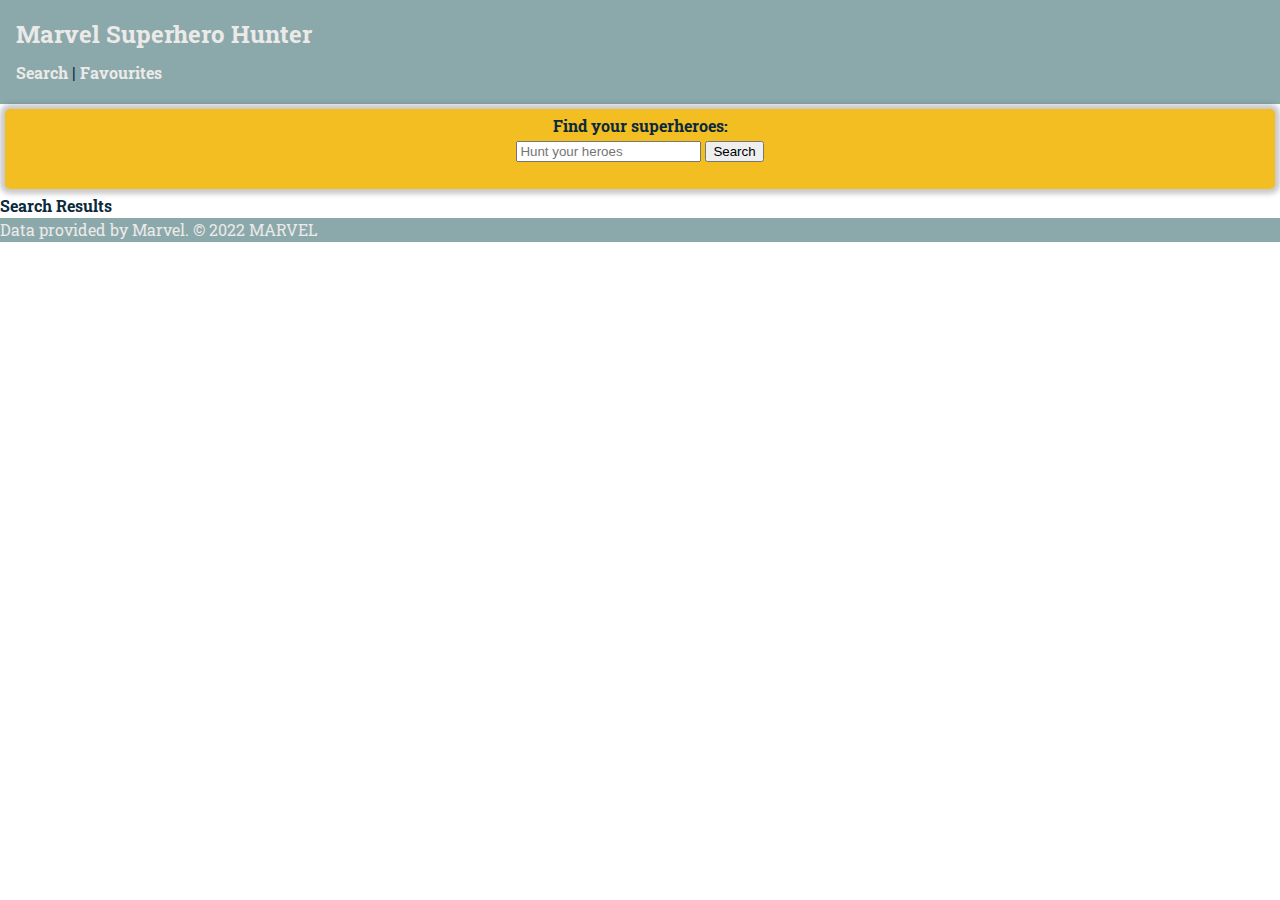
<file: index.html>
<!DOCTYPE html>
<html lang="en">
    <head>
        <meta charset="UTF-8" />
        <meta http-equiv="X-UA-Compatible" content="IE=edge" />
        <meta name="viewport" content="width=device-width, initial-scale=1.0" />
        <title>SuperHero Hunter</title>
        <link rel="stylesheet" href="styles/shared.css" />
        <script type="module" src="scripts/driverIndex.js" defer></script>
    </head>
    <body>
        <header>
            <a class="logo l1-heading fx-fade-in" href="./index.html">Marvel Superhero Hunter</div>
            <div>
                <a href="./index.html" class="l2-heading fx-fade-in">Search</a> |
                <a href="./favorites.html" class="l2-heading fx-fade-in">Favourites</a>
            </div>
        </header>
        <section id="section-searchbar" class="fx-fade-in bg--color--border-radius--shadow">
            <div class="center">
                <p class="l2-heading">Find your superheroes:</p>
                <input type="text" placeholder="Hunt your heroes" id="txt-search" />
                <input type="button" value="Search" id="btn-search" />
            </div>
        </section>
        <section id="section-results">
            <p class="l2-heading">Search Results</p>
            <p id="search-message" class="l3-text"></p>
            <ul id="ul--search-results" class="favorites-listener open-hero-info-listener grid-view"></ul>
            <template id="template-li--search-result">
                <li class="li--search-result bg--color--border-radius--shadow fx-fade-in fx-magnify no-overflow" data-id="12345">
                    <img src="" class="li--img" />
                    <p class="li--name l1-text"></p>
                    <p class="li--id hidden"></p>
                    <p class="li--description l2-text"></p>
                    <button class="li--btn-favorites">Add To Favorites</button>
                </li>
            </template>
        </section>
        <footer>
            <a href="http://marvel.com" class="l2-text">Data provided by Marvel. © 2022 MARVEL</a>
        </footer>
    </body>
</html>
</file>
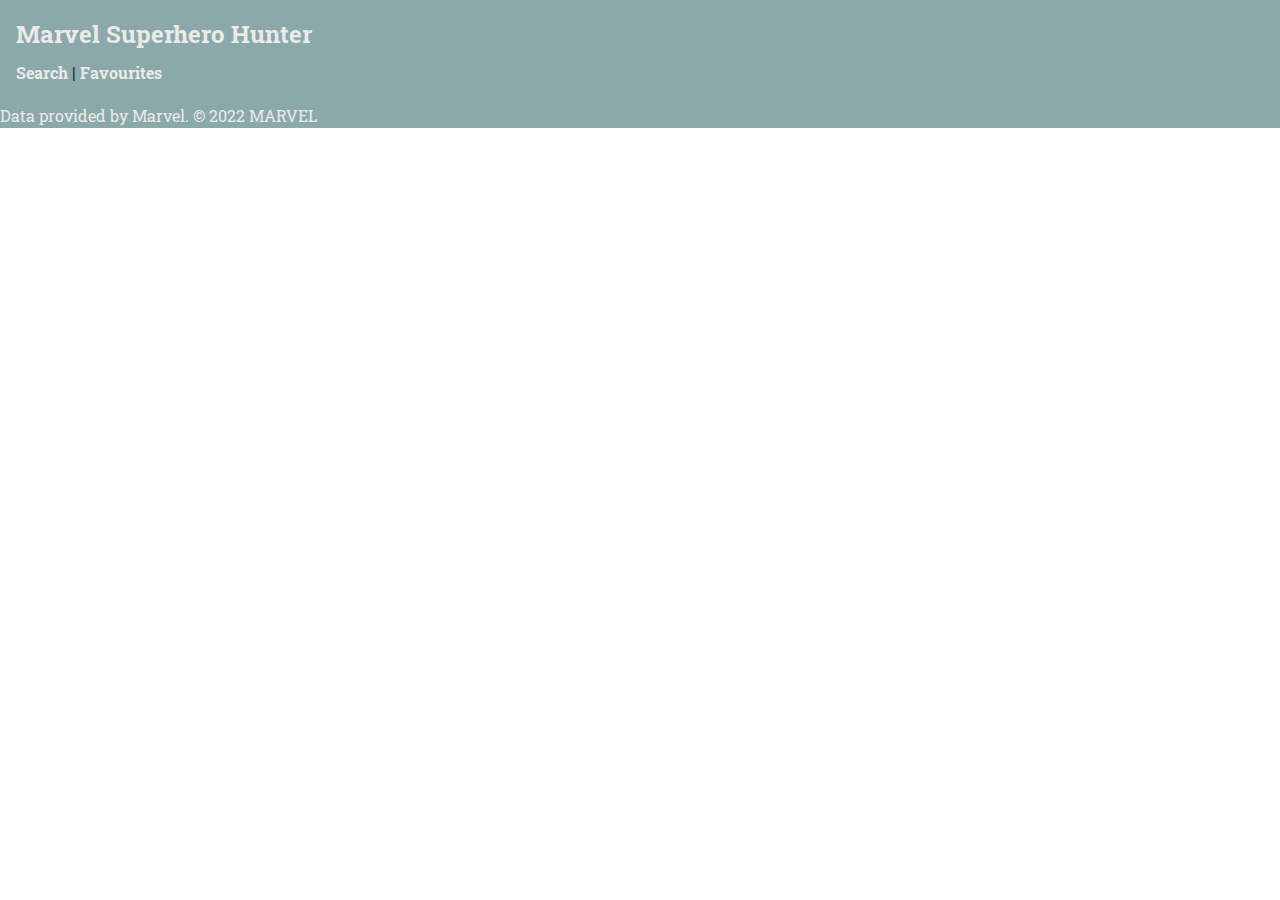
<file: favorites.html>
<!DOCTYPE html>
<html lang="en">
    <head>
        <meta charset="UTF-8" />
        <meta http-equiv="X-UA-Compatible" content="IE=edge" />
        <meta name="viewport" content="width=device-width, initial-scale=1.0" />
        <title>Favorite Superheroes</title>
        <link rel="stylesheet" href="./styles/shared.css" />
        <script type="module" src="./scripts/driverFavorites.js" defer></script>
    </head>
    <body>
        <header>
            <a class="logo l1-heading fx-fade-in" href="./index.html">Marvel Superhero Hunter</div>
            <div>
                <a href="./index.html" class="l2-heading fx-fade-in">Search</a> |
                <a href="./favorites.html" class="l2-heading fx-fade-in">Favourites</a>
            </div>
        </header>
        <section id="section--favorites-list">
            <ul id="ul--favorites-list" class="favorites-listener open-hero-info-listener grid-view"></ul>
            <template id="template--favorites-list">
                <li class="li--favorite-result bg--color--border-radius--shadow fx-fade-in fx-magnify no-overflow" data-id="12345">
                    <img src="" class="li--img" />
                    <p class="li--name l1-text"></p>
                    <p class="li--id hidden"></p>
                    <p class="li--description l2-text"></p>
                    <button class="li--btn-favorites">Add To Favorites</button>
                </li>
            </template>
        </section>
        <footer>
            <a href="http://marvel.com" class="l2-text">Data provided by Marvel. © 2022 MARVEL</a>
        </footer>
    </body>
</html>
</file>
<file: styles/shared.css>
/*Importing Google fonts*/
@import url("https://fonts.googleapis.com/css2?family=Roboto+Slab:wght@400;700&display=swap");

/* ------ (START) General resets and setting CSS variables ------- */
html {
    /* Font Props*/
    font-family: "Roboto Slab", serif;
    --font-wt--logo: 700;
    --font-wt--text: 400;

    /* Color swatch in HSLA */
    --color--bg--100: hsla(202, 70%, 14%, 1);
    --color--bg--200: hsla(185, 57%, 22%, 0.5);
    --color--bg--400: hsla(191, 60%, 46%, 1);
    --color--accent--100: hsla(45, 89%, 54%, 1);
    --color--accent--200: hsla(39, 36%, 47%, 1);
    --color--font--100: rgb(235, 234, 233);

    /* Global Resets*/
    margin: 0;
    padding: 0;
}

/* Global Resets */
*,
*::before,
*::after {
    box-sizing: border-box;
}

body,
p {
    margin: 0;
}

body {
    /* Default Font properties */
    text-rendering: optimizeSpeed;
    line-height: 1.5;
    color: var(--color--bg--100);
}

/* Default List style*/
ul {
    list-style: none;
    padding: 0;
    margin: 0;
}

/* Stops animation while window is resized */
.resize-animation-stopper * {
    animation: none !important;
    transition: none !important;
}

a:-webkit-any-link {
    text-decoration: none;
    color: var(--color--font--100);
}

a:link,
a:visited,
a:hover,
a:active {
    color: var(--color--font--100);
    text-decoration: none;
}
img {
    overflow: hidden;
    object-position: center;
}

/* ------ (END) General resets and setting CSS variables ------- */

header {
    grid-area: header;
    background-color: var(--color--bg--200);
    padding: 1rem;
}

footer {
    grid-area: footer;
    background-color: var(--color--bg--200);
}
/*Grid utility to arrange search, favorites, comics and series results.*/
.grid-view {
    display: grid;
    gap: 1rem;
    grid-auto-flow: dense;
    grid-template-columns: repeat(auto-fill, minmax(250px, 1fr));
}

/*bgColor, border-radius, and box shadow utility. Gives the card look to superhero list items. */
.bg--color--border-radius--shadow {
    background-color: var(--local--bg-color);
    border-radius: var(--local-border-radius, 5px);
    box-shadow: 0px 0px var(--local-boxShadow-blur, 5px) var(--local-boxShadow-radius, 5px)
        var(--local-boxShadow-color, rgba(47, 47, 47, 0.259));
    margin: var(--local-margin, 5px);
    padding: var(--local-padding, 5px);
    min-height: 5rem;
}

/*Text utility classes*/
.l1-heading {
    font-size: 1.5rem;
    font-weight: var(--font-wt--logo);
}
.l2-heading {
    font-size: 1rem;
    font-weight: var(--font-wt--logo);
}
.l1-text {
    font-size: 1.5rem;
}
.l2-text {
    font-size: 1rem;
}
.l3-text {
    font-size: 0.85rem;
    text-align: right;
}
.center {
    text-align: center;
}

/* Animation Effects Utilities */
.fx-fade-in {
    opacity: var(--local--pre-fade-in--opacity, 1);
    background-color: var(--local--pre-fade-in--bgcolor);
    transition: var(--local--fadein--duration, 0.3s) ease-in-out;
}
.fx-fade-in:hover,
.fx-fade-in:focus {
    opacity: var(--local--post-fade-in--opacity, 1);
    background-color: var(--local--post-fade-in--bgcolor, var(--color--bg--400));
}
.fx-magnify {
    transform-origin: top;
    transform: scale(var(--local-pre-magnify--scale-x, 1), var(--local-pre-magnify--scale-y, 1));
    transition: var(--local--fadein--duration, 0.3s) ease-in-out;
}
.fx-magnify:hover {
    transform-origin: top;
    transform: scale(var(--local-post-magnify--scale-x, 1.05), var(--local-post-magnify--scale-y, 1.05));
}

/*Miscellaneous*/
.hidden {
    display: none;
}

.no-overflow {
    overflow: hidden;
}

#section-searchbar {
    --local--pre-fade-in--bgcolor: var(--color--accent--100);
    --local--post-fade-in--bgcolor: var(--color--bg--400: );
}
</file>
